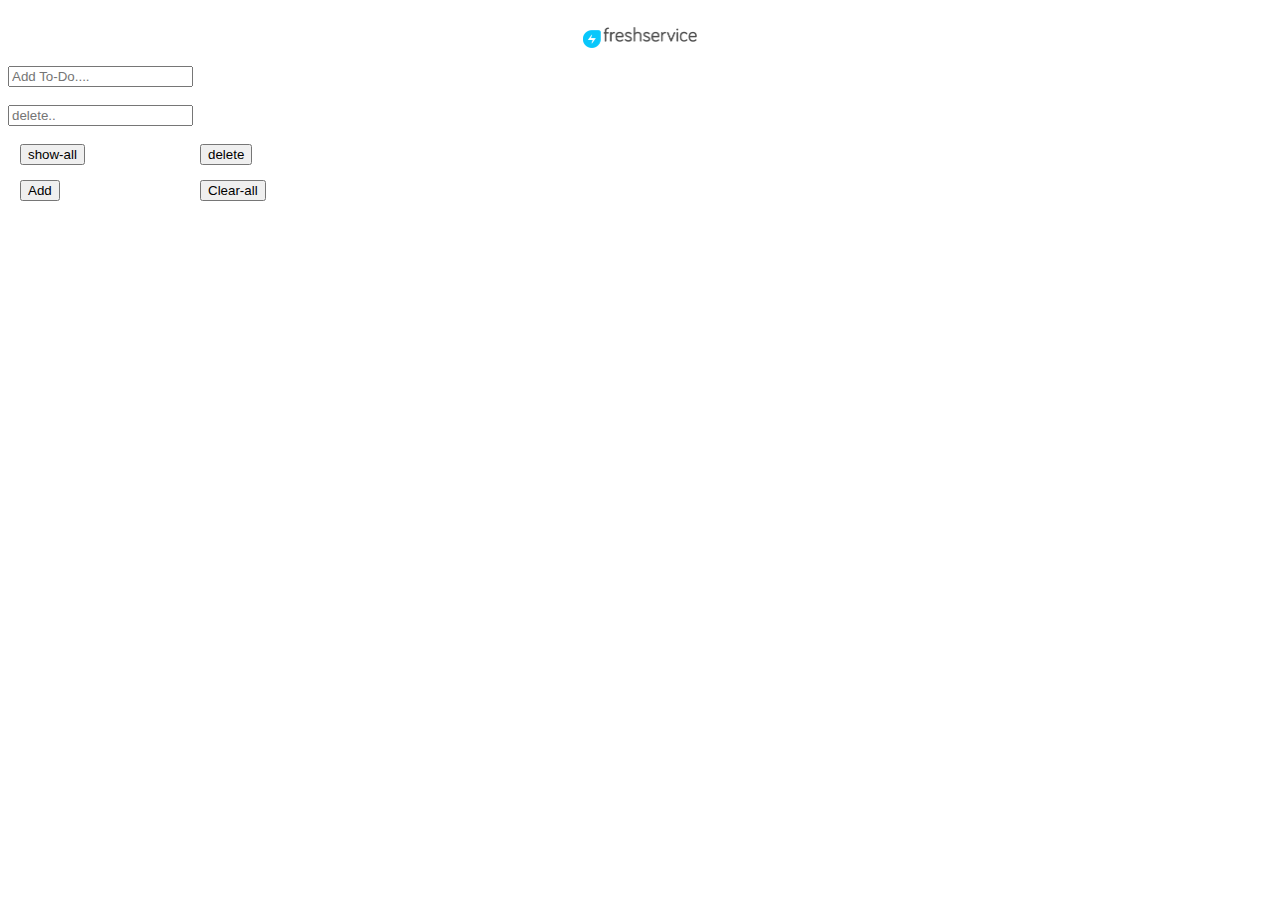
<file: app/index.html>
<!DOCTYPE html>
<html lang="en">
<head>
    <meta charset="UTF-8">
    <meta name="viewport" content="width=>, initial-scale=1.0">
    <meta http-equiv="X-UA-Compatible" content="ie=edge">
    <script src="https://ajax.googleapis.com/ajax/libs/jquery/3.2.0/jquery.min.js"></script>
    <script src="https://static.freshdev.io/fdk/2.0/assets/fresh_client.js"></script>
    <script type="text/javascript" src="app.js"></script>
    <link rel="stylesheet" type="text/css" href="style.css">
    <link rel="stylesheet" type="text/css" href="https://static.freshdev.io/fdk/2.0/assets/freshservice.css">
    <title>Document</title>
</head>
<body>
    <div class="fw-widget-wrapper">
        <div class="logo"></div>
        <p id="doneBy"></p>
        <input type=text placeholder="Add To-Do...." id="search"><br><br>
        <input type="text" id="delete1" placeholder="delete.."><br><br>
        <button onclick="delete1()" class="del1">delete</button>
        <button onclick="show_all()" class="show"> show-all</button><br><br>
        <button id="add" class="add" onclick="List_Entry()">Add</button>
        <button id="clear1" class="clear1" onclick="clear1()">Clear-all</button><br><br>
        <div id="list" style="text-align: center;">

        </div>
        </div>
</body>
</html>
</file>
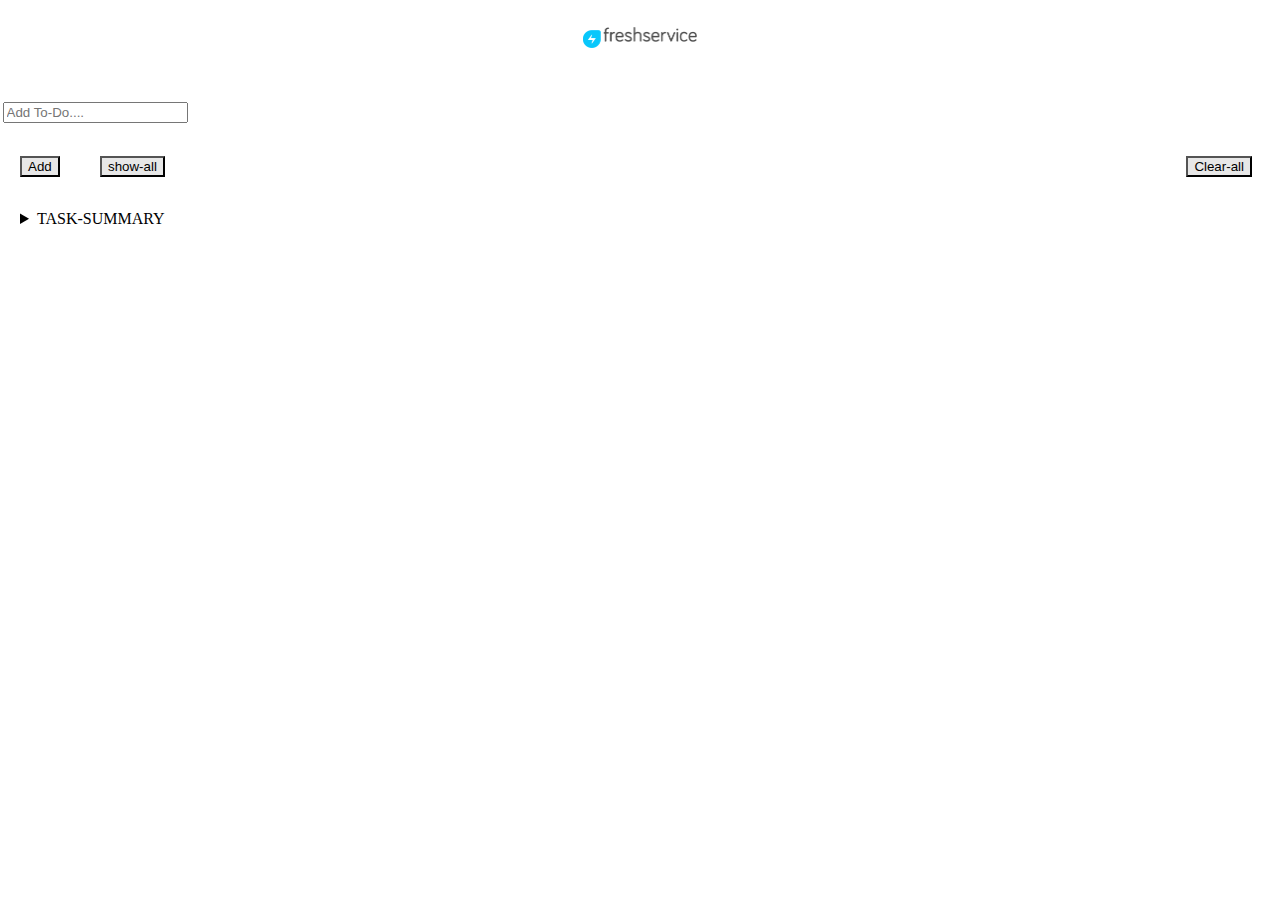
<file: pomodoro/app/index.html>
<!DOCTYPE html>
<html lang="en">
<head>
    <meta charset="UTF-8">
    <meta name="viewport" content="width=1.0, initial-scale=1.0">
    <meta http-equiv="X-UA-Compatible" content="ie=edge">
    <script src="https://ajax.googleapis.com/ajax/libs/jquery/3.2.0/jquery.min.js"></script>
    <script src="https://static.freshdev.io/fdk/2.0/assets/fresh_client.js"></script>
    <script type="text/javascript" src="app.js"></script>
    <link rel="stylesheet" type="text/css" href="style.css">
    <link rel="stylesheet" type="text/css" href="https://static.freshdev.io/fdk/2.0/assets/freshservice.css">
    <title>Document</title>
</head>
<body>
    <div class="fw-widget-wrapper">
        <div class="logo"></div>
        <p id="doneBy"></p>
        <br><br>   
        <input type=text placeholder="Add To-Do...." id="search" onclick="this.select()" class="search"><br><br><br>
        <button id="add" class="add" onclick="Add_Item()">Add</button>
        <button class="show" onclick="show_all()"> show-all</button>
        <button id="clear1" class="clear1" onclick="clear1()" style="float:right;">Clear-all</button><br><br><br>
        <details class="summary" ontoggle="summary()">
        <summary>TASK-SUMMARY</summary><br>
        <table id="list_summary" class="list_summary"></table>
        </details>
        </div>
</body>
</html>
</file>
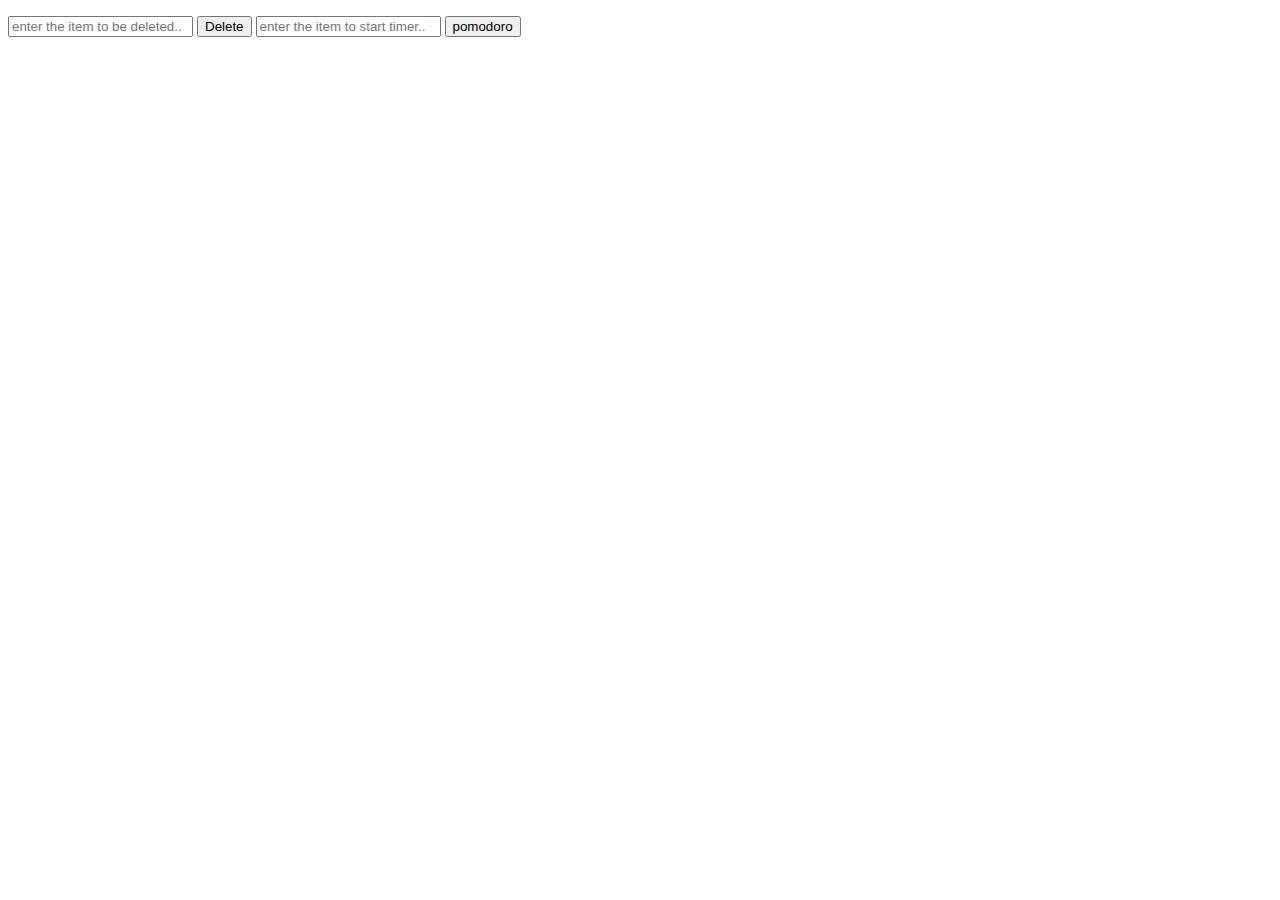
<file: app/next.html>
<!DOCTYPE html>
<html lang="en">
<head>
    <meta charset="UTF-8">
    <meta name="viewport" content="width=device-width, initial-scale=1.0">
    <meta http-equiv="X-UA-Compatible" content="ie=edge">
    <script type="text/javascript" src="app.js"></script>
    <title>Document</title>
</head>
<body>
    <div align:"center">
      <p id="list">

      </p>
      <input type="text" placeholder="enter the item to be deleted.." id="delete1">
      <button onclick="delete1()">Delete</button>
      <input type="text" placeholder="enter the item to start timer.." id="pomodoro">
      <button onclick="pomodoro()">pomodoro</button>
     </div>
</body>
</html>
</file>
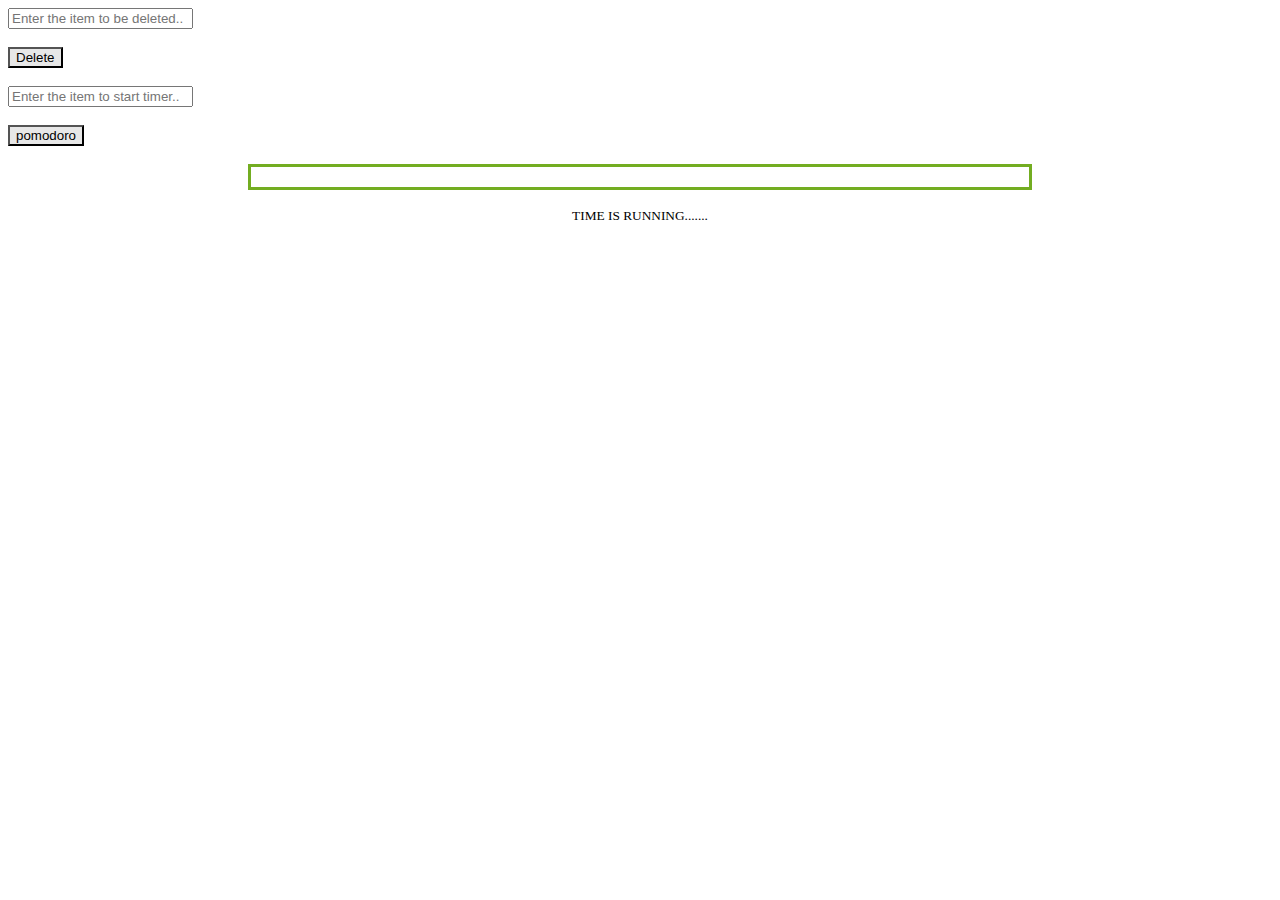
<file: pomodoro/app/next.html>
<!DOCTYPE html>
<html lang="en">
<head>
    <meta charset="UTF-8">
    <meta name="viewport" content="width=1.0, initial-scale=1.0">
    <meta http-equiv="X-UA-Compatible" content="ie=edge">
    <script src="https://ajax.googleapis.com/ajax/libs/jquery/3.2.0/jquery.min.js"></script>
    <script src="https://static.freshdev.io/fdk/2.0/assets/fresh_client.js"></script>
    <!-- <script type="text/javascript" src="app.js"></script> -->
    <script type="text/javascript" src="next.js"></script>
    <link rel="stylesheet" type="text/css" href="style1.css">
    <link rel="stylesheet" type="text/css" href="https://static.freshdev.io/fdk/2.0/assets/freshservice.css">
    
</head>
<body>
    <!-- <center> -->
    <div>
      <input type="text" placeholder="Enter the item to be deleted.." id="delete1" onclick="this.select()"><br><br>
      <button onclick="delete_item()" class="del">Delete</button><br><br>
      <input type="text" placeholder="Enter the item to start timer.." id="pomodoro" onclick="this.select()"><br><br>
      <button onclick="set_pomodoro()" class="pomo">pomodoro</button><br><br>
      
      <p id="timing" class="timing" ></p>
      <p id="timing1" class="timing1"><small>TIME IS RUNNING.......</small></p><br<br>
    
      
      <table align="center" id="list"></table>      
     </div>
    <!-- </center> -->
</body>
</html>
</file>
<file: app/style.css>
* {
    box-sizing: border-box;
  }
  .logo {
    background: url('freshservice_logo.png');
    background-repeat: no-repeat;
    background-size: contain;
    background-position: center;
    height: 25px;
    margin-top: 25px;
  }
  p{
      text-align: center;
  }
  .add,.show{
    position: absolute; 
    left: 20px;
  }
  .clear1,.del1
  {
    position: absolute; 
    left: 200px; 
  }
</file>
<file: pomodoro/app/style.css>
* {
    box-sizing: border-box;
  }
  .logo {
    background: url('freshservice_logo.png');
    background-repeat: no-repeat;
    background-size: contain;
    background-position: center;
    height: 25px;
    margin-top: 25px;
  }
  p{
      text-align: center;
  }
  .add{
    background-color:#e7e7e7;
    position: absolute; 
    left: 20px;
  }
  .show{
    background-color:#e7e7e7;
    position: absolute; 
    left: 100px;
  }
  
  .clear1
  {
    background-color:#e7e7e7;
    margin-right: 20px;
  }
  .summary{
    position: absolute; 
    left: 20px;
    width:90%
  }
  .search{
    position: absolute;
    left: 2.5px;
  }
  .list_summary{
    position: absolute;
    left: 20px;
    width:95%
  }
  table, th, td {
    border: 1px solid black;
  }
</file>
<file: pomodoro/app/style1.css>
.timing {
    margin: auto;
    width: 60%;
    border: 3px solid #73AD21;
    padding: 10px;
    text-align: center;
}
.timing1 {
    text-align: center;
}
.pomo{
    background-color:#e7e7e7;
}
.del{
    background-color:#e7e7e7;
}
</file>
